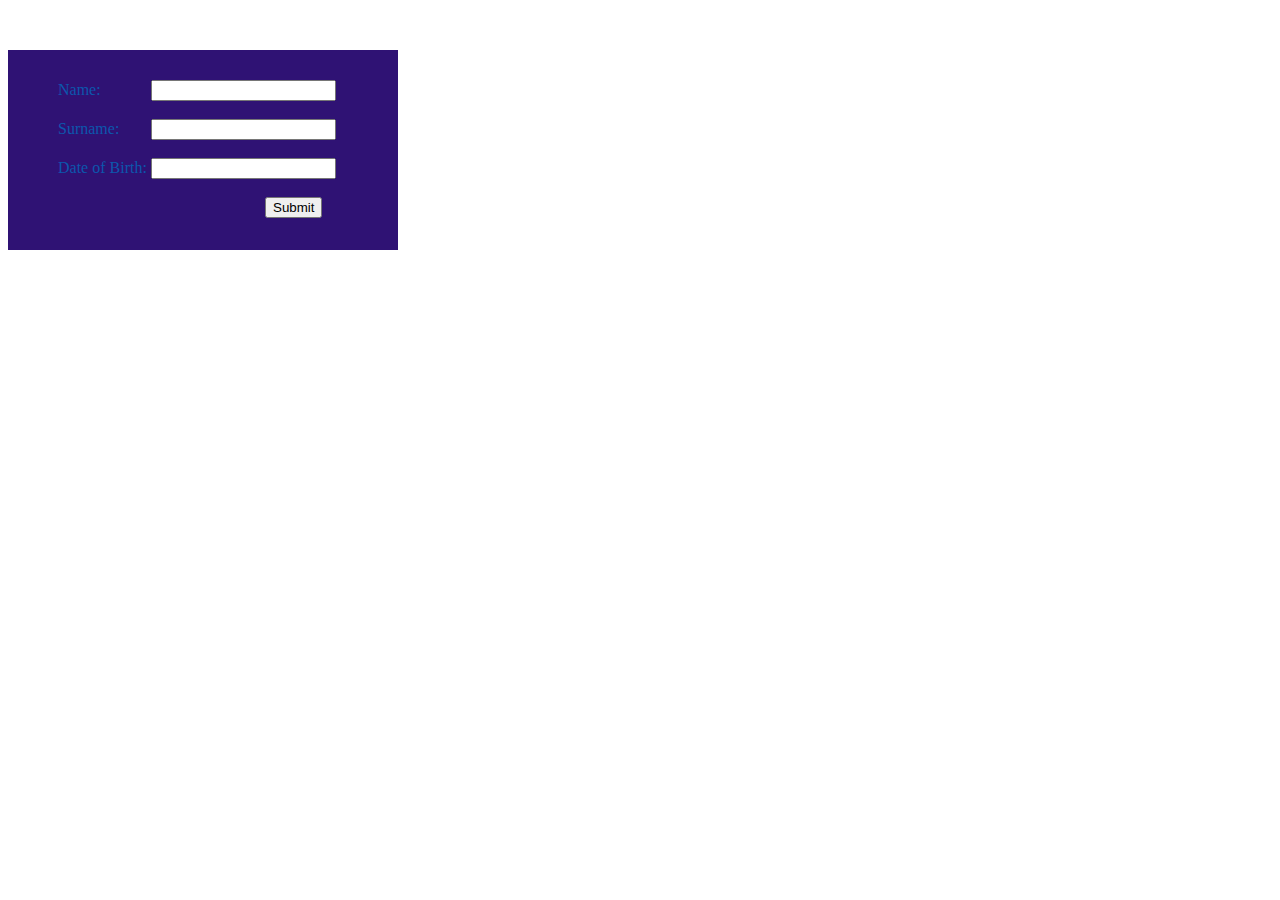
<file: Classwork_6/Task 2/index.html>
<!DOCTYPE html>
<html lang="en">

<head>
    <title>Task 2</title>
    <style>
        .indent {
            margin: 50px;
        }
        
        div {
            background-color: rgb(47, 18, 116);
            width: 390px;
            height: 200px;
            border-color: #f7e7ce;
            color: rgb(12, 87, 173);
            position: sticky;
        }
    </style>

</head>

<body>
    <div>
        <article class="indent">
            <form name="form" action="action_page.php" method="get">
                <label for="name">Name: </label>
                <input type="text" id="name" name="name" style="margin-left: 46px; margin-top: 30px"><br><br>
                <label for="surname">Surname: </label>
                <input type="text" id="surname" name="surname" style="margin-left: 28px"><br><br>
                <label for="birth">Date of Birth: </label>
                <input type="text" id="birth" name="birth"><br><br>

                <input type="submit" value="Submit" style="margin-left: 207px">
            </form>
        </article>
    </div>
</body>

</html>
</file>
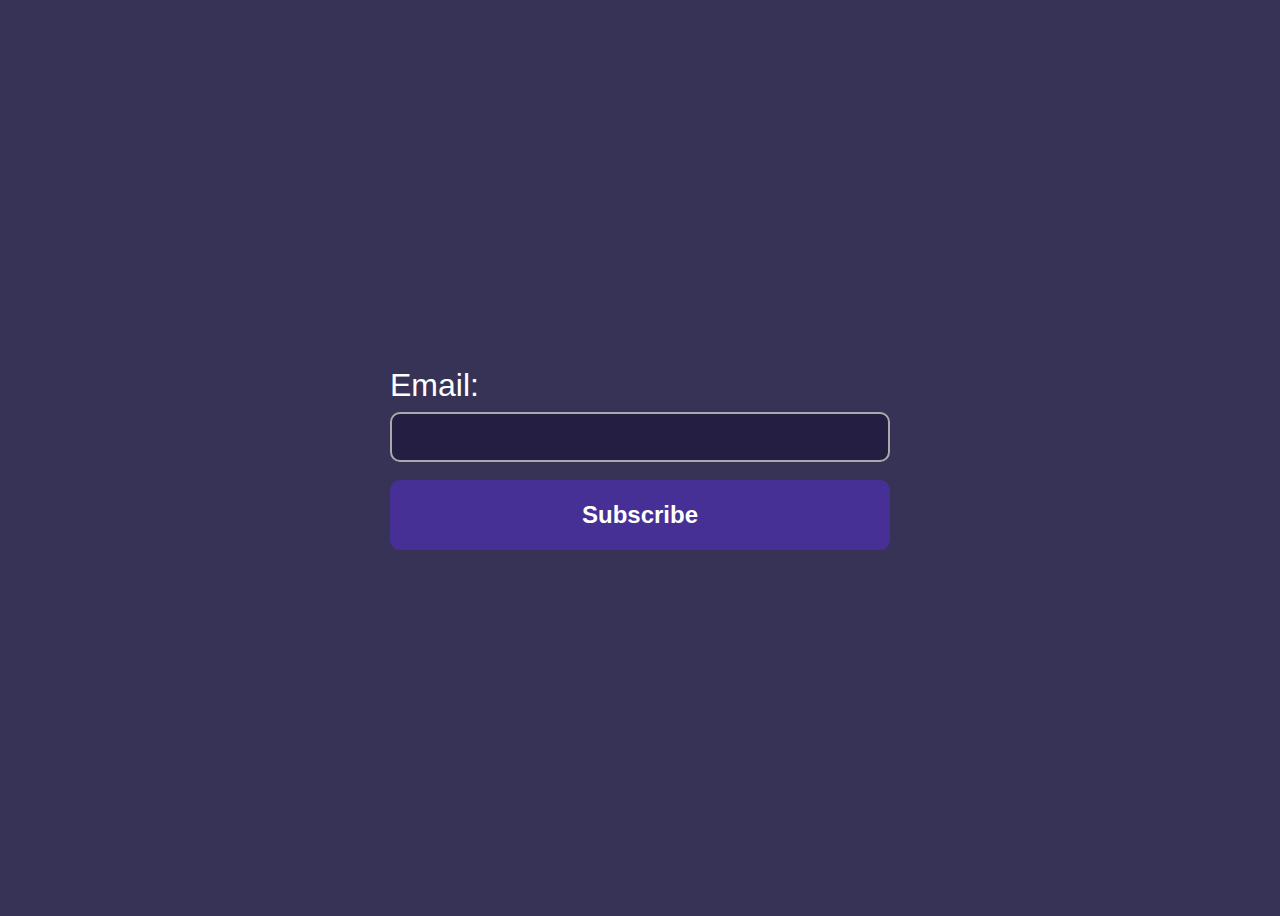
<file: Classwork_3/_js_workbook.html>
<!DOCTYPE html>
<html lang="en">

<head>
    <meta charset="UTF-8">
    <style>
        body {
            height: 100vh;
            overflow: hidden;
            display: flex;
            flex-direction: column;
            align-items: center;
            justify-content: center;
            background: rgb(55, 51, 87);
        }
        
        form {
            width: 500px;
        }
        
        label {
            color: white;
            font-family: sans-serif;
            font-size: 24pt;
        }
        
        input[type=text] {
            width: 100%;
            height: 50px;
            border: 2px solid #aaa;
            border-radius: 10px;
            margin: 8px 0;
            outline: none;
            padding: 8px;
            box-sizing: border-box;
            transition: .3s;
            font-size: 24pt;
            color: white;
            background-color: rgb(36, 30, 66);
        }
        
        input[type=text]:focus {
            border-color: rgb(90, 30, 255);
            box-shadow: 0 0 8px 0 rgb(30, 53, 255);
        }
        
        #submitButton {
            width: 100%;
            height: 70px;
            cursor: pointer;
            background: rgb(70, 48, 150);
            margin-top: 10px;
            border: none;
            border-radius: 10px;
            color: white;
            font-size: 24px;
            font-weight: 600;
        }
        
        #submitButton:hover {
            background-color: rgb(79, 54, 190);
            font-size: 22px;
            transition: .3s;
        }
    </style>
</head>

<body>
    <form action="https://www.w3schools.com/action_page.php" target="_blank">
        <label for="email">Email:</label><br>
        <input type="text" id="email" name="email"><br>
        <input type="submit" value="Subscribe" id="submitButton">
    </form>
</body>

</html>
</file>
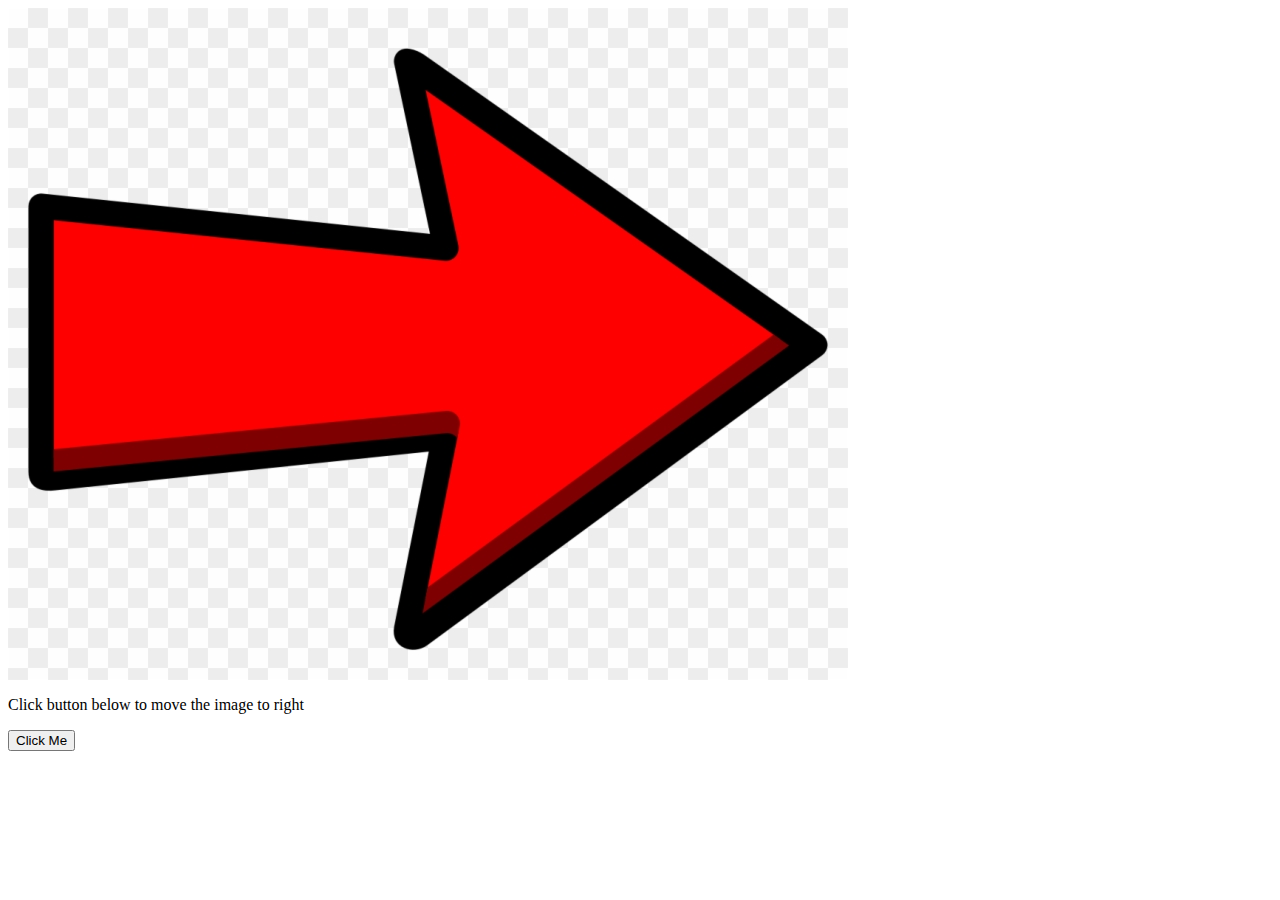
<file: Classwork_3/arcticle_html.html>
<html>

<head>
    <title>JavaScript Animation</title>
    <script type="text/javascript">
        //<!--
        var imgObj = null;

        function init() {
            imgObj = document.getElementById('myImage');
            imgObj.style.position = 'relative';
            imgObj.style.left = '0px';
        }

        function moveRight() {
            imgObj.style.left = parseInt(imgObj.style.left) + 10 + 'px';
        }

        window.onload = init;
        //-->
    </script>
</head>

<body>
    <form>
        <img id="myImage" src="arrow.jpeg" />
        <p>Click button below to move the image to right</p>
        <input type="button" value="Click Me" onclick="moveRight();" />
    </form>
</body>

</html>
</file>
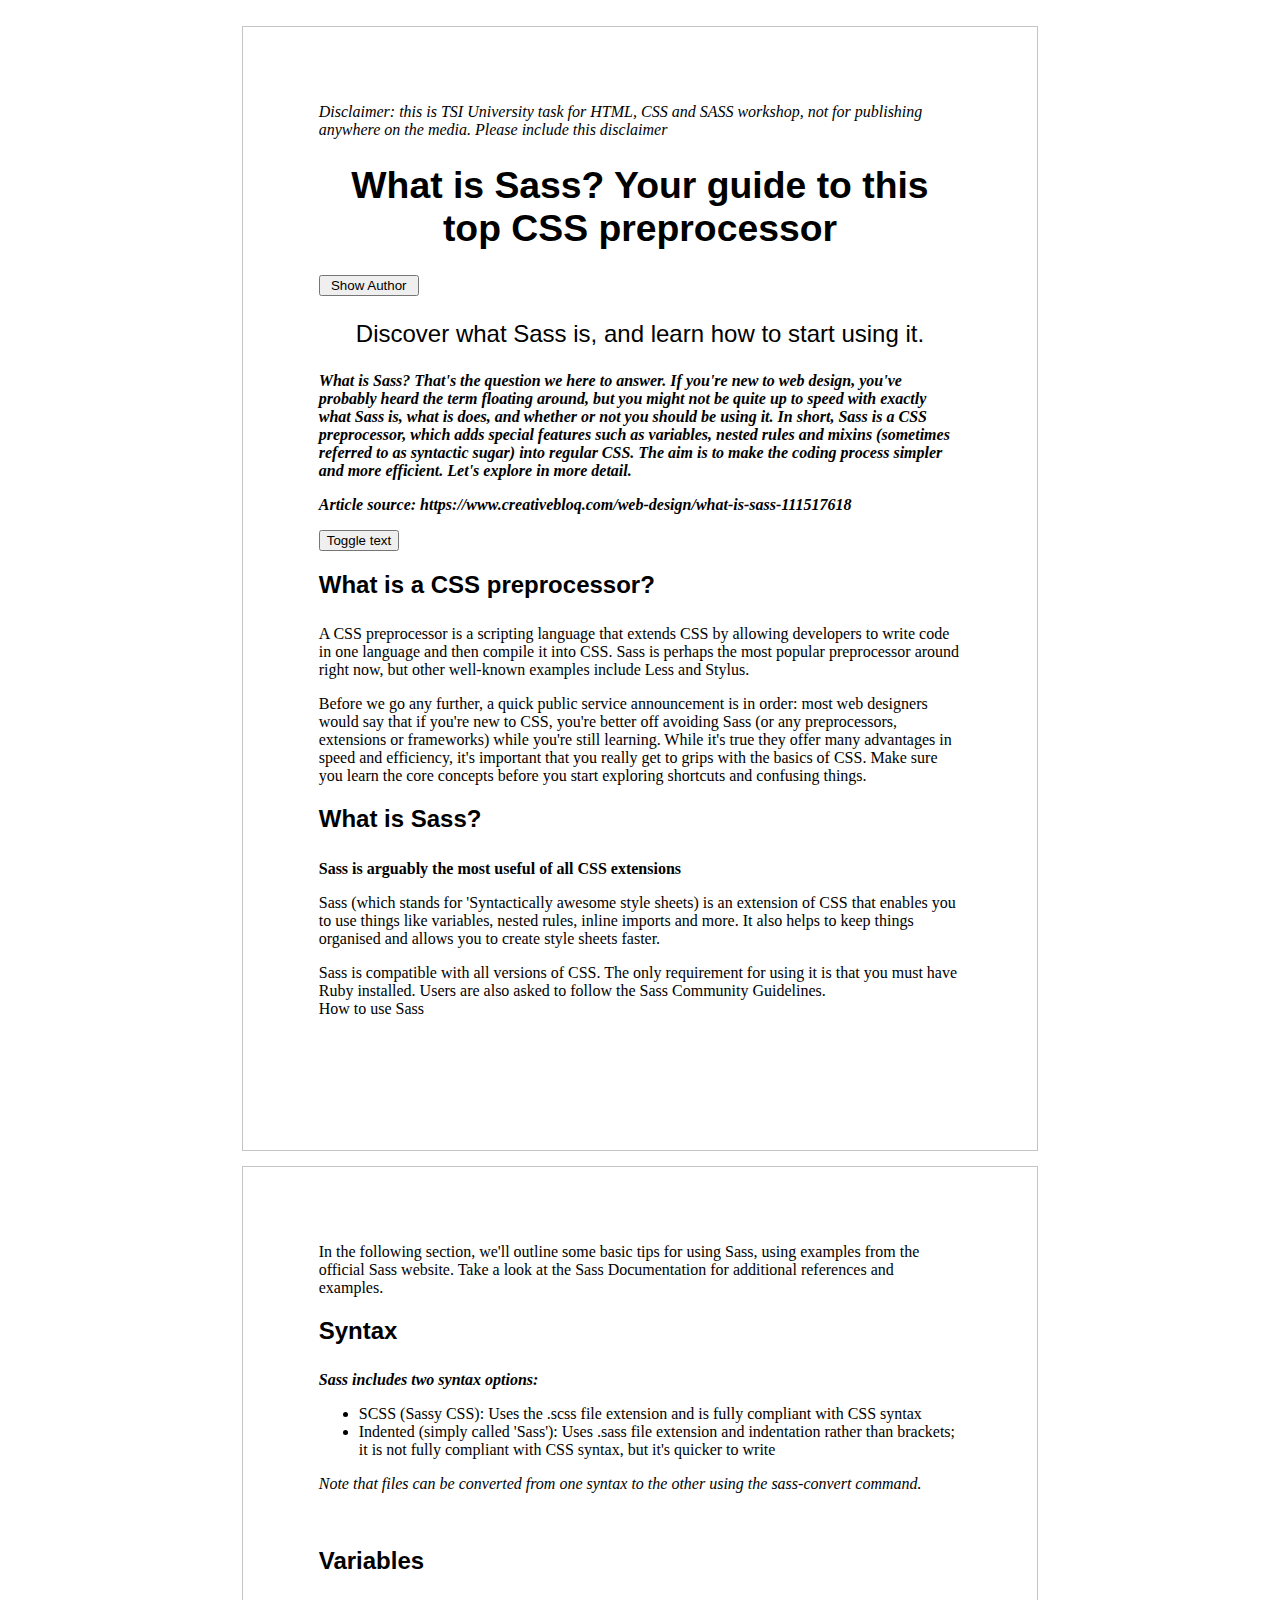
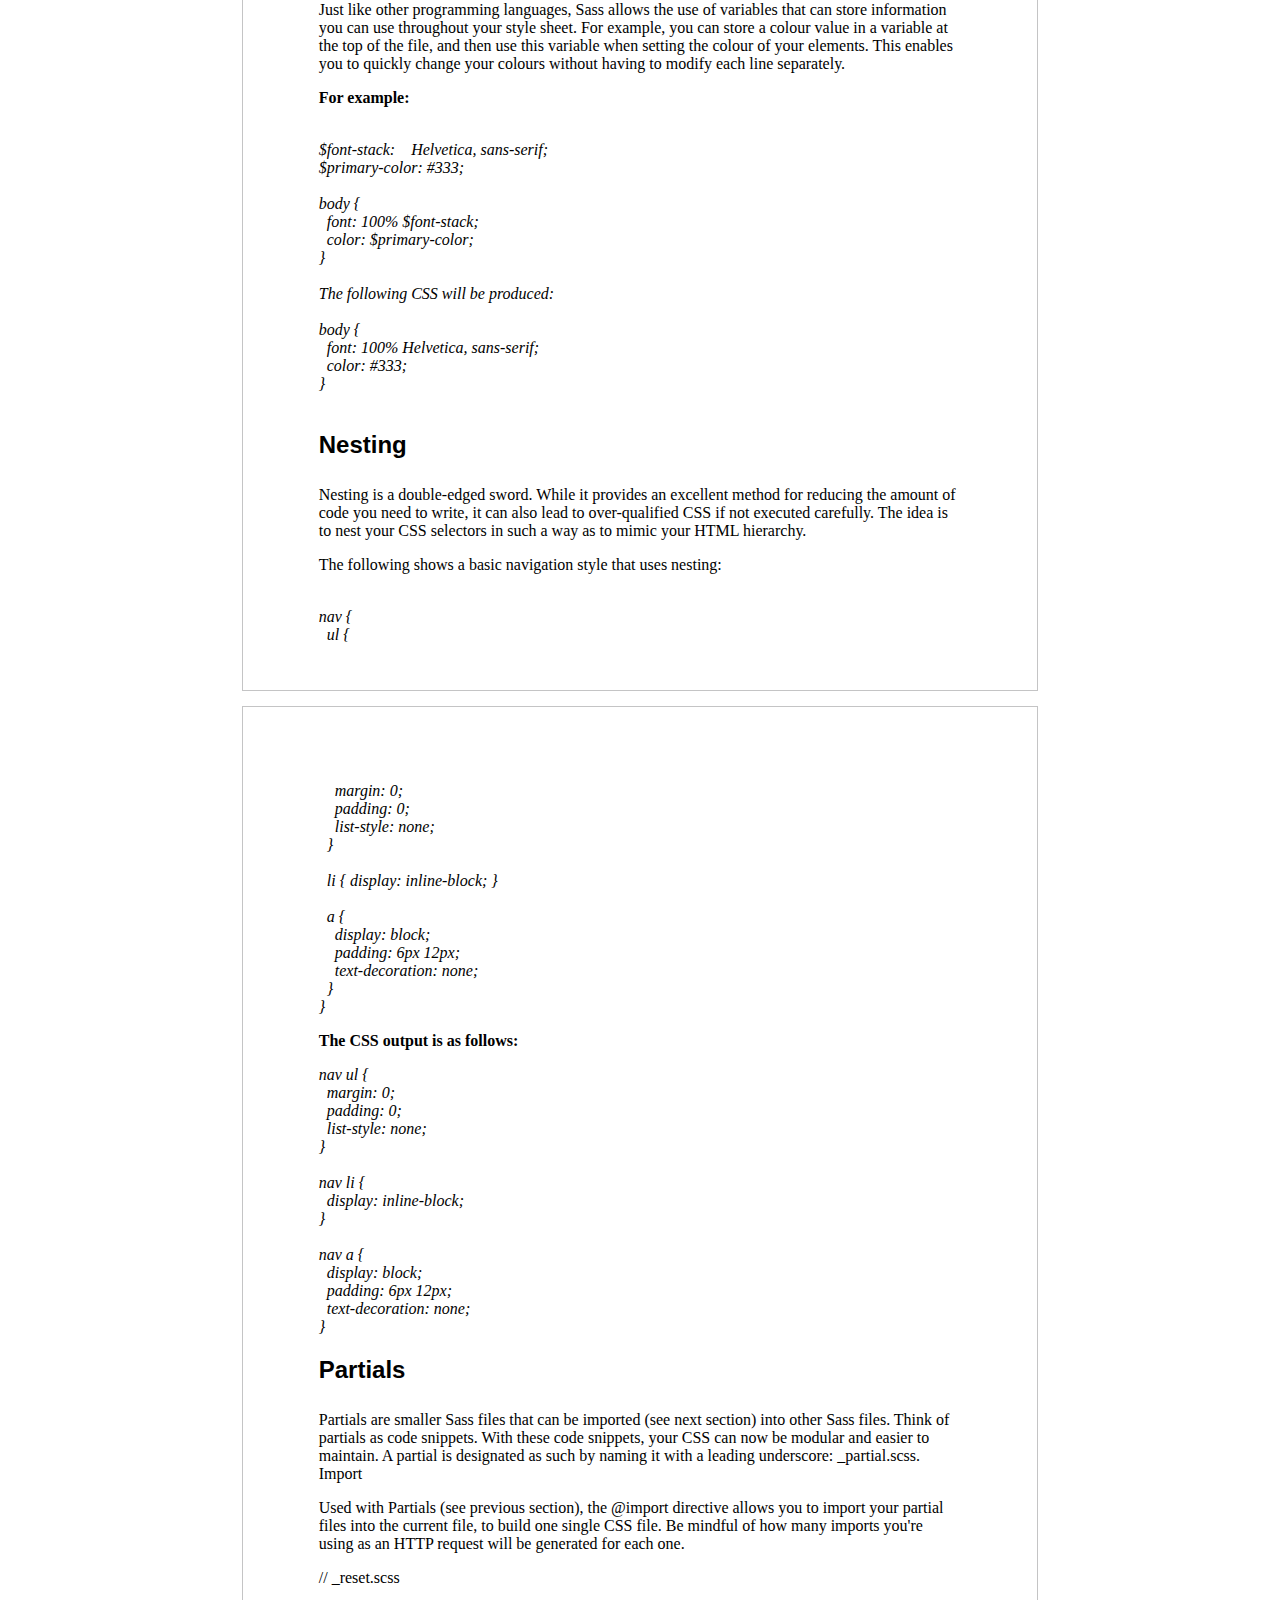
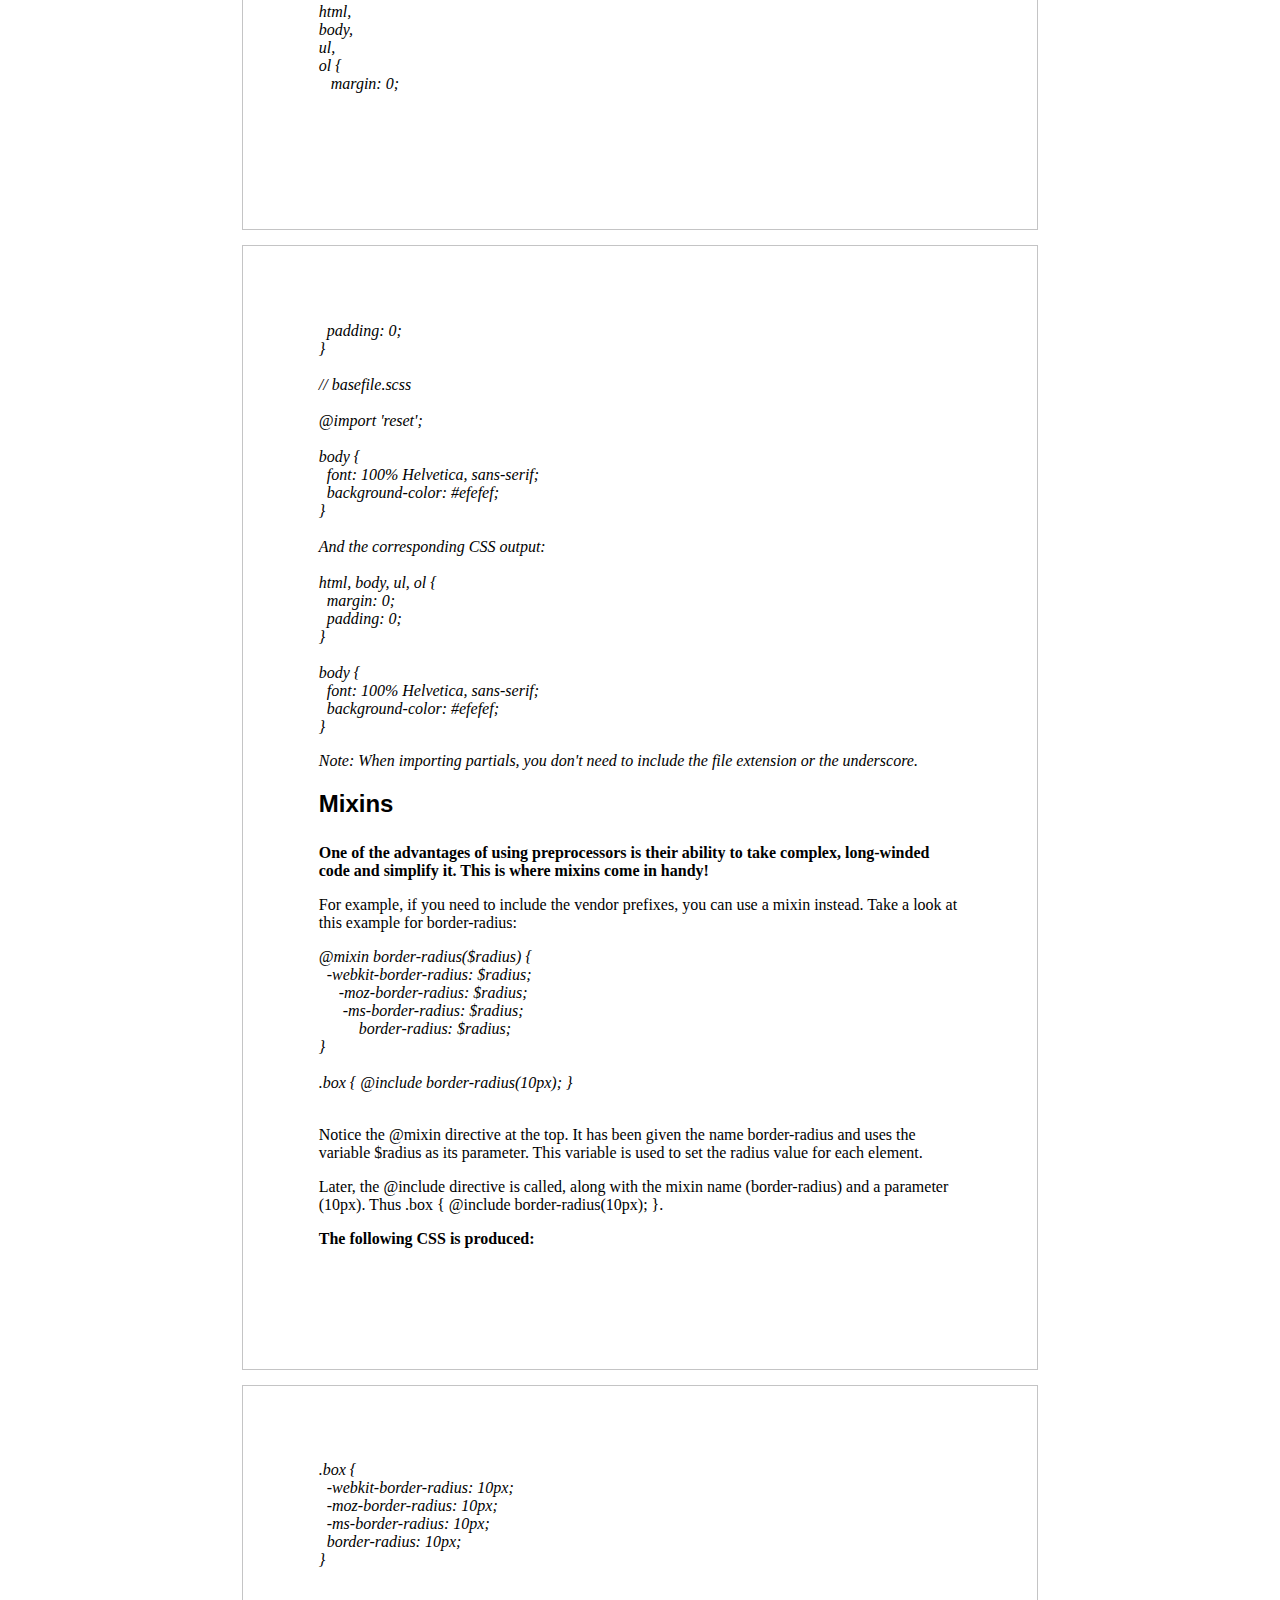
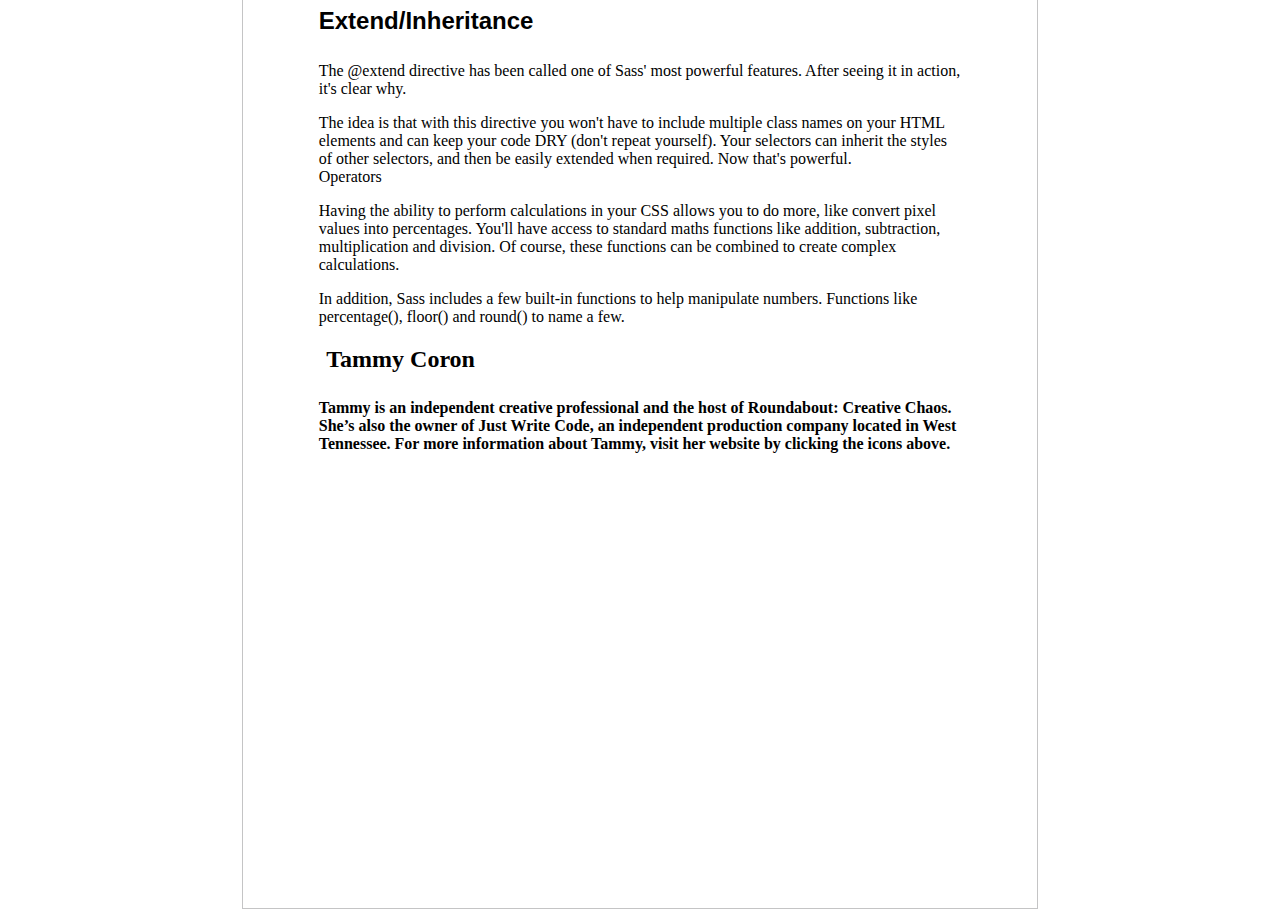
<file: Classwork_4/lecture6_wadt_classwork_jquery.html>
<!DOCTYPE html>
<html lang="en">

<head>
    <meta charset="UTF-8">
    <title>Best Lecture 6 Classwork Assignment</title>
    <link rel="stylesheet" href="style.css">
    <script src="http://ajax.googleapis.com/ajax/libs/jquery/1.11.2/jquery.min.js"></script>
    <script>
        $(document).ready(function() {
            let authorButton = $("#author")
            authorButton.click(function() {
                let author = $("i[data-id=author]");
                if (author.css('opacity') === '1') {
                    author.animate({
                        opacity: '0',
                    });
                    authorButton.text('Show Author');
                } else {
                    author.animate({
                        opacity: '1',
                    });
                    authorButton.text('Hide Author');
                }

            });

            let effectButton = $("#effect")
            effectButton.click(function() {
                let texts = $(".text");
                texts.slideToggle()

            });
        });
    </script>
</head>

<body>
    <div class="page">
        <i>Disclaimer: this is TSI University task for HTML, CSS and SASS workshop, not for publishing anywhere on the media. Please include this disclaimer</i>
        <h1>What is Sass? Your guide to this top CSS preprocessor</h1>
        <span><button id="author">Show Author</button></span><i data-id="author" style="opacity: 0">By Tammy Coron January 10, 2020</i>
        <p class="title">Discover what Sass is, and learn how to start using it.</p>
        <p><strong><i>What is Sass? That's the question we here to answer. If you're new to web design, you've probably heard the term floating around, but you might not be quite up to speed with exactly what Sass is, what is does, and whether or not you should be using it. In short, Sass is a CSS preprocessor, which adds special features such as variables, nested rules and mixins (sometimes referred to as syntactic sugar) into regular CSS. The aim is to make the coding process simpler and more efficient. Let's explore in more detail. </i></strong></p>
        <p><strong><i>Article source: https://www.creativebloq.com/web-design/what-is-sass-111517618</i></strong></p>
        <span><button id="effect">Toggle text</button></span>
        <br>
        <h2>What is a CSS preprocessor?</h2>
        <p class="text">A CSS preprocessor is a scripting language that extends CSS by allowing developers to write code in one language and then compile it into CSS. Sass is perhaps the most popular preprocessor around right now, but other well-known examples include
            Less and Stylus.</p>
        <p class="text">Before we go any further, a quick public service announcement is in order: most web designers would say that if you're new to CSS, you're better off avoiding Sass (or any preprocessors, extensions or frameworks) while you're still learning. While
            it's true they offer many advantages in speed and efficiency, it's important that you really get to grips with the basics of CSS. Make sure you learn the core concepts before you start exploring shortcuts and confusing things.</p>
        <h2>What is Sass?</h2>
        <p class="text"><strong>Sass is arguably the most useful of all CSS extensions</strong></p>
        <p class="text">Sass (which stands for 'Syntactically awesome style sheets) is an extension of CSS that enables you to use things like variables, nested rules, inline imports and more. It also helps to keep things organised and allows you to create style sheets
            faster.</p>
        <div class="text">Sass is compatible with all versions of CSS. The only requirement for using it is that you must have Ruby installed. Users are also asked to follow the Sass Community Guidelines.</div>
        <span class="text">How to use Sass</span>
    </div>
    <div class="page">
        <div>In the following section, we'll outline some basic tips for using Sass, using examples from the official Sass website. Take a look at the Sass Documentation for additional references and examples.</div>
        <h2>Syntax</h2>
        <p><strong><i>Sass includes two syntax options:</i></strong></p>
        <ul>
            <li>SCSS (Sassy CSS): Uses the .scss file extension and is fully compliant with CSS syntax</li>
            <li>Indented (simply called 'Sass'): Uses .sass file extension and indentation rather than brackets; it is not fully compliant with CSS syntax, but it's quicker to write</li>
        </ul>
        <p><i>Note that files can be converted from one syntax to the other using the sass-convert command.</i></p>
        <br>
        <h2>Variables</h2>
        <p>Just like other programming languages, Sass allows the use of variables that can store information you can use throughout your style sheet. For example, you can store a colour value in a variable at the top of the file, and then use this variable
            when setting the colour of your elements. This enables you to quickly change your colours without having to modify each line separately.</p>
        <p><strong>For example:</strong></p>
        <pre><i>
$font-stack:    Helvetica, sans-serif;
$primary-color: #333;

body {
  font: 100% $font-stack;
  color: $primary-color;
}

The following CSS will be produced:

body {
  font: 100% Helvetica, sans-serif;
  color: #333;
}
    </i></pre>
        <h2>Nesting</h2>
        <p>Nesting is a double-edged sword. While it provides an excellent method for reducing the amount of code you need to write, it can also lead to over-qualified CSS if not executed carefully. The idea is to nest your CSS selectors in such a way as
            to mimic your HTML hierarchy.</p>
        <p>The following shows a basic navigation style that uses nesting:</p>
        <pre><i>
nav {
  ul {

    </i></pre>
    </div>
    <div class="page">
        <pre><i>    margin: 0;
    padding: 0;
    list-style: none;
  }

  li { display: inline-block; }

  a {
    display: block;
    padding: 6px 12px;
    text-decoration: none;
  }
}   </i></pre>
        <p><strong>The CSS output is as follows:</strong></p>
        <pre><i>nav ul {
  margin: 0;
  padding: 0;
  list-style: none;
}

nav li {
  display: inline-block;
}

nav a {
  display: block;
  padding: 6px 12px;
  text-decoration: none;
}   </i></pre>
        <h2>Partials</h2>
        <div>Partials are smaller Sass files that can be imported (see next section) into other Sass files. Think of partials as code snippets. With these code snippets, your CSS can now be modular and easier to maintain. A partial is designated as such by
            naming it with a leading underscore: _partial.scss.</div>
        <span>Import</span>
        <p>Used with Partials (see previous section), the @import directive allows you to import your partial files into the current file, to build one single CSS file. Be mindful of how many imports you're using as an HTTP request will be generated for
            each one.</p>
        <p>// _reset.scss</p>
        <pre><i>html,
body,
ul,
ol {
   margin: 0;
    </i></pre>
    </div>
    <div class="page">
        <pre><i>  padding: 0;
}

// basefile.scss

@import 'reset';

body {
  font: 100% Helvetica, sans-serif;
  background-color: #efefef;
}

And the corresponding CSS output:

html, body, ul, ol {
  margin: 0;
  padding: 0;
}

body {
  font: 100% Helvetica, sans-serif;
  background-color: #efefef;
}   </i></pre>
        <i>Note: When importing partials, you don't need to include the file extension or the underscore.</i>
        <h2>Mixins</h2>
        <p><strong>One of the advantages of using preprocessors is their ability to take complex, long-winded code and simplify it. This is where mixins come in handy!</strong></p>
        <p>For example, if you need to include the vendor prefixes, you can use a mixin instead. Take a look at this example for border-radius:</p>
        <pre><i>@mixin border-radius($radius) {
  -webkit-border-radius: $radius;
     -moz-border-radius: $radius;
      -ms-border-radius: $radius;
          border-radius: $radius;
}

.box { @include border-radius(10px); }
    </i></pre>
        <p>Notice the @mixin directive at the top. It has been given the name border-radius and uses the variable $radius as its parameter. This variable is used to set the radius value for each element. </p>
        <p>Later, the @include directive is called, along with the mixin name (border-radius) and a parameter (10px). Thus .box { @include border-radius(10px); }.</p>
        <p><strong>The following CSS is produced:</strong></p>
    </div>
    <div class="page">
        <pre><i>.box {
  -webkit-border-radius: 10px;
  -moz-border-radius: 10px;
  -ms-border-radius: 10px;
  border-radius: 10px;
}
    </i></pre>
        <h2>Extend/Inheritance</h2>
        <p>The @extend directive has been called one of Sass' most powerful features. After seeing it in action, it's clear why.</p>
        <div>The idea is that with this directive you won't have to include multiple class names on your HTML elements and can keep your code DRY (don't repeat yourself). Your selectors can inherit the styles of other selectors, and then be easily extended
            when required. Now that's powerful.</div>
        <span>Operators</span>
        <p>Having the ability to perform calculations in your CSS allows you to do more, like convert pixel values into percentages. You'll have access to standard maths functions like addition, subtraction, multiplication and division. Of course, these
            functions can be combined to create complex calculations.</p>
        <p>In addition, Sass includes a few built-in functions to help manipulate numbers. Functions like percentage(), floor() and round() to name a few.</p>
        <h2 class="footer">Tammy Coron</h2>
        <p><strong>Tammy is an independent creative professional and the host of Roundabout: Creative Chaos. She’s also the owner of Just Write Code, an independent production company located in West Tennessee. For more information about Tammy, visit her website by clicking the icons above.</strong></p>
    </div>
</body>

</html>
</file>
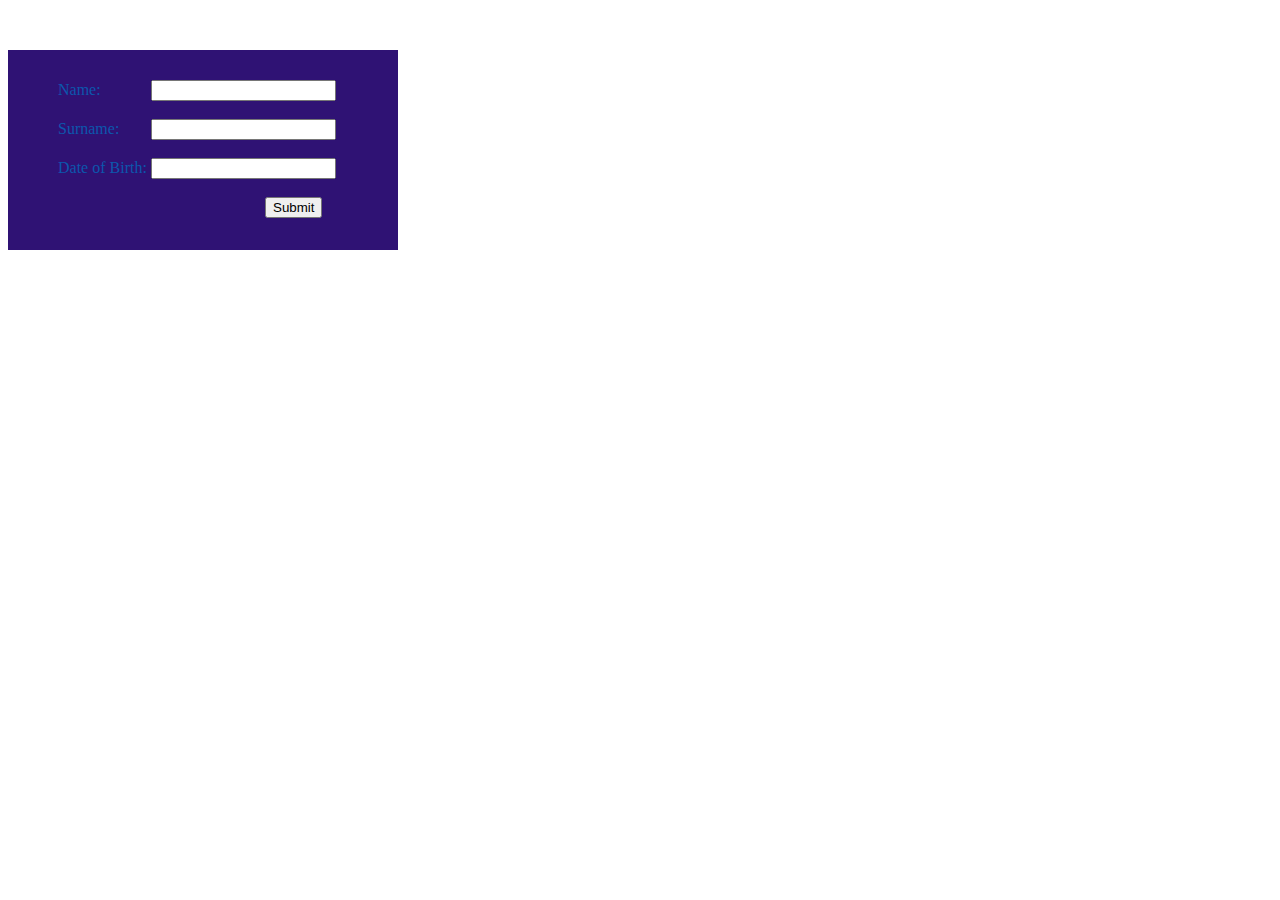
<file: Classwork_6/Task 2/GetName.Html>
<!DOCTYPE html>
<html lang="en">

<head>
    <title>Task 2</title>
    <style>
        .indent {
            margin: 50px;
        }
        
        div {
            background-color: rgb(47, 18, 116);
            width: 390px;
            height: 200px;
            border-color: #f7e7ce;
            color: rgb(12, 87, 173);
            position: sticky;
        }
    </style>

</head>

<body>
    <div>
        <article class="indent">
            <form name="form" action="action_page.php" method="get">
                <label for="name">Name: </label>
                <input type="text" id="name" name="name" style="margin-left: 46px; margin-top: 30px"><br><br>
                <label for="surname">Surname: </label>
                <input type="text" id="surname" name="surname" style="margin-left: 28px"><br><br>
                <label for="birth">Date of Birth: </label>
                <input type="text" id="birth" name="birth"><br><br>

                <input type="submit" value="Submit" style="margin-left: 207px">
            </form>
        </article>
    </div>
</body>

</html>
</file>
<file: Classwork_4/style.css>
body {
    margin-top: 0.7cm;
}

.page {
    margin: 0 auto 0.4cm;
    padding: 2cm;
    height: 25.7cm;
    width: 17cm;
    border: 1px solid #c4c4c5;
}

h1 {
    text-align: center;
    font-size: 28pt;
    font-family: sans-serif;
}

h2 {
    font-family: sans-serif;
    margin-bottom: 0.7cm;
}

i {
    font-size: 12pt;
}

pre {
    margin-top: 0;
    font-family: serif;
}

#author {
    width: 100px;
    margin-right: 20px;
}

.title {
    text-align: center;
    font-size: 18pt;
    font-family: sans-serif;
}

.footer {
    margin-left: 0.2cm;
    font-family: serif;
}
</file>
